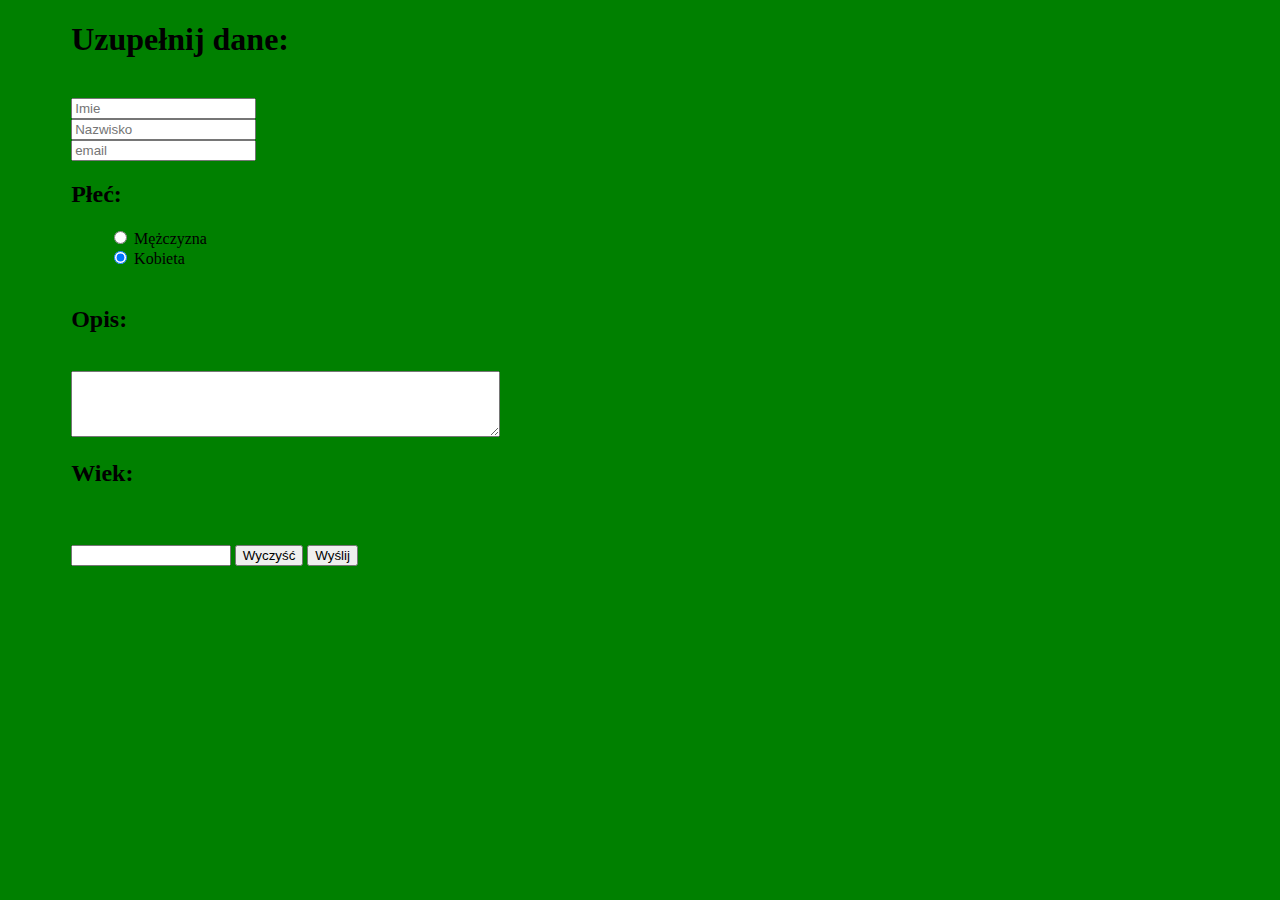
<file: contact.html>
<!DOCTYPE html>
<html lang="en">
<head>
    <meta charset="UTF-8">
    <title>Patryk Nytko 33189</title>
    <link href="https://cdn.jsdelivr.net/npm/bootstrap@5.0.0-beta2/dist/css/bootstrap.min.css" rel="stylesheet" integrity="sha384-BmbxuPwQa2lc/FVzBcNJ7UAyJxM6wuqIj61tLrc4wSX0szH/Ev+nYRRuWlolflfl" crossorigin="anonymous">
    <link href="style.css" rel="stylesheet">
</head>
<body>
<h1 style="padding-left: 5%">Uzupełnij dane:</h1></br>
<div style="width: 30%; padding-left: 5%">
<div class="row g-3">
  <div class="col">
    <input type="text" class="form-control" placeholder="Imie" aria-label="Imie">
  </div>
  <div class="col">
    <input type="text" class="form-control" placeholder="Nazwisko" aria-label="Nazwisko">
  </div>
  <div>
    <input type="email" class="form-control" placeholder="email" aria-label="email">
  </div>
  <h2>Płeć: </h2>
  <div class="form-check" style="padding-left: 10%">
    <input class="form-check-input" type="radio" name="flexRadioDefault" id="flexRadioDefault1">
    <label class="form-check-label" for="flexRadioDefault1">
      Mężczyzna
    </label>
  </div>
  <div class="form-check" style="padding-left: 10%">
    <input class="form-check-input" type="radio" name="flexRadioDefault" id="flexRadioDefault2" checked>
    <label class="form-check-label" for="flexRadioDefault2">
      Kobieta
    </label>
   </div>
    <h2 style="margin-top: 10%">Opis: </h2>
    </br><textarea rows="4" cols="50" style="padding-left: 2%">
    </textarea>
    <h2>Wiek: </h2>
    <input type="number" name="nazwa" value="wartość" style="width: 40%" checked>
    <button type="button" style="margin-top: 10%">Wyczyść</button>
    <button type="submit">Wyślij</button>
    

</div>
</div>
</body>
</html>
</file>
<file: style.css>
body{
	background-color: green;
}

.img {
	width: 100px;
	height: auto;
}
</file>
